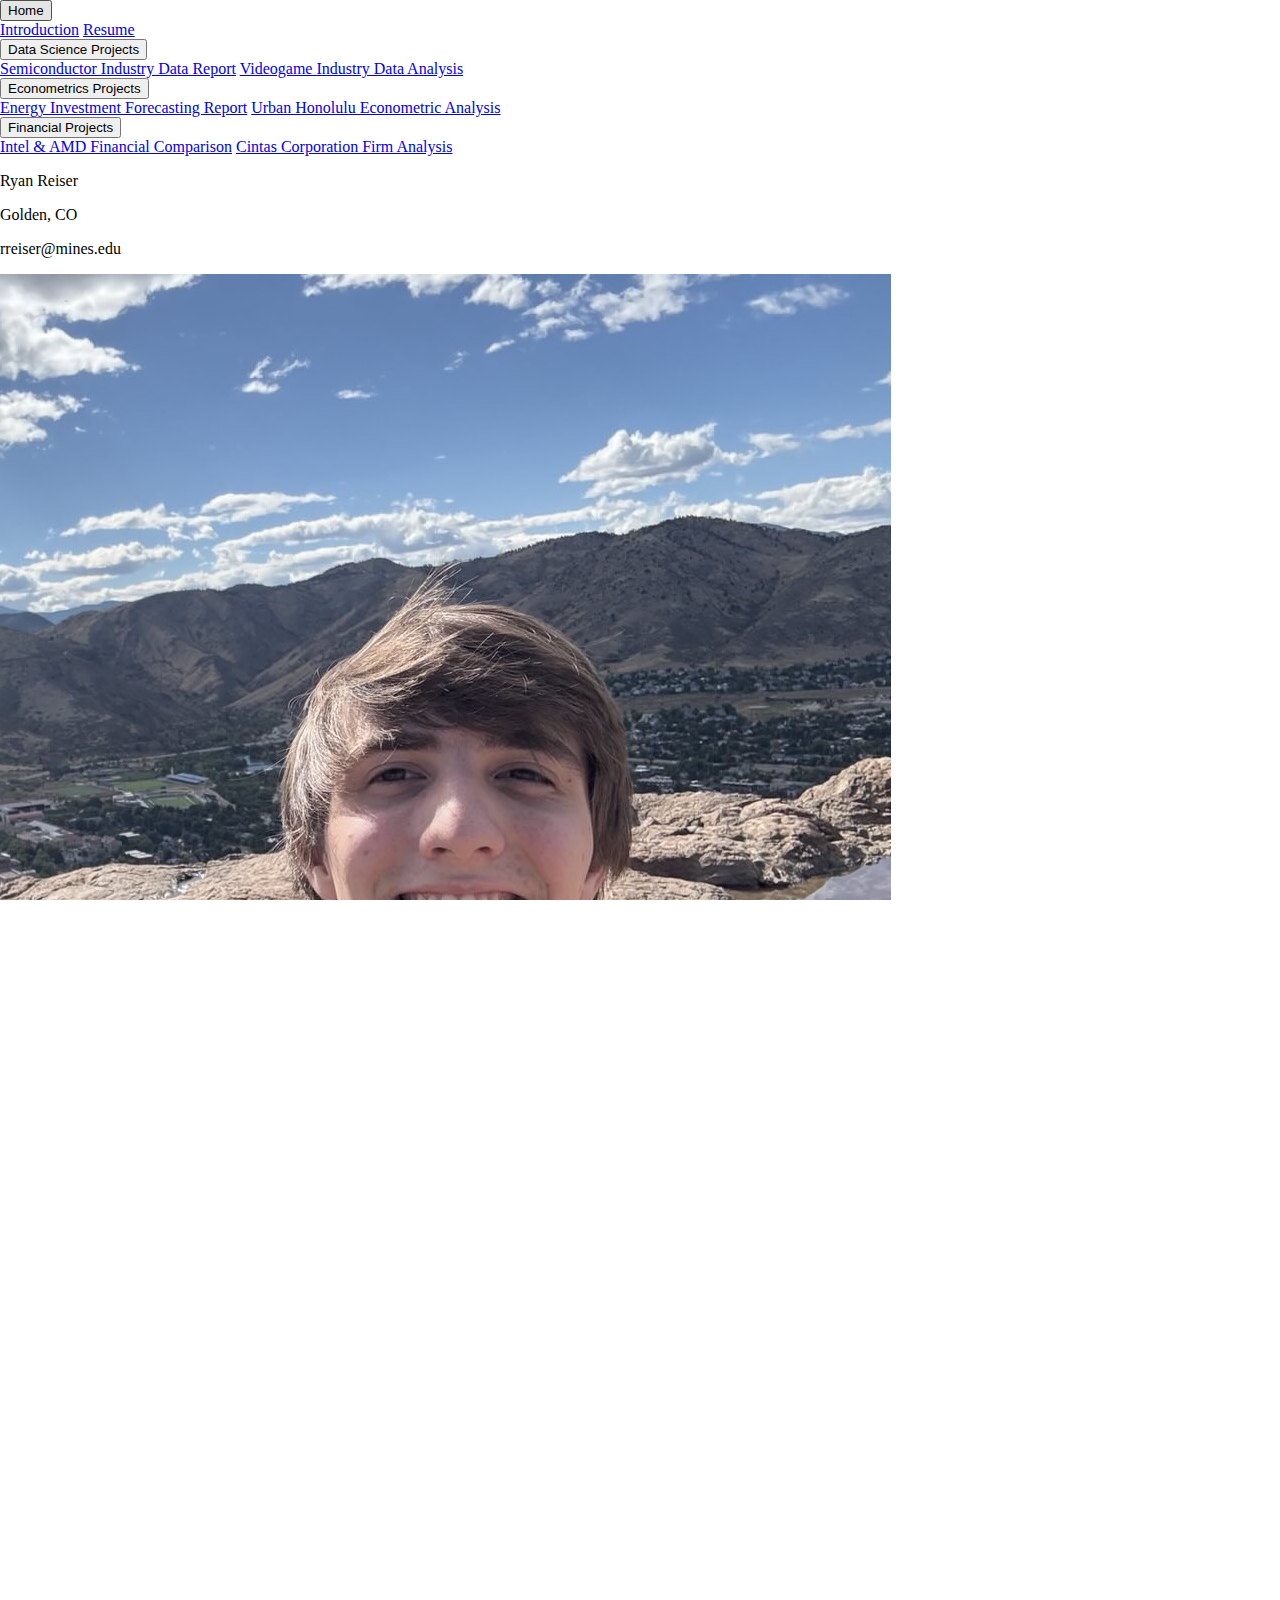
<file: index.html>
<!DOCTYPE html>
<html lang="en">

<head>
    <meta charset="UTF-8">
    <meta name="viewport" content="width=device-width, initial-scale=1.0">
    <title>Portfolio</title>
    <link rel="stylesheet" href="style.css">
</head>

<!-- Drop-down Menu -->
<body>
    <div class="container">
    <div class="dropdown">
        <button>Home</button>
        <div class="content">
            <a href="https://rreiser0.github.io/website/index.html">Introduction</a>
            <a href="https://rreiser0.github.io/website/Resume.html">Resume</a>
        </div>
    </div>

        <div class="dropdown">
        <button href="">Data Science Projects</button>
        <div class="content">
            <a href="https://rreiser0.github.io/website/Semiconductor Industry Data Report.html">Semiconductor Industry Data Report</a>
            <a href="https://rreiser0.github.io/website/Videogame%20Industry%20Data%20Analysis.html">Videogame Industry Data Analysis</a>
        </div>
    </div>

    <div class="dropdown">
        <button>Econometrics Projects</button>
        <div class="content">
            <a href="https://rreiser0.github.io/website/Energy%20Investment%20Trend%20Projection%20Report.html">Energy Investment Forecasting Report</a>
            <a href="https://rreiser0.github.io/website/Urban%20Honolulu%20Econometric%20Analysis.html">Urban Honolulu Econometric Analysis</a>
        </div>
    </div>

    <div class="dropdown">
        <button>Financial Projects</button>
        <div class="content">
            <a href="https://rreiser0.github.io/website/Intel AMD Financial Comparison.html">Intel & AMD Financial Comparison</a>
            <a href="https://rreiser0.github.io/website/Cintas%20Corporation%20Firm%20Analysis.html">Cintas Corporation Firm Analysis</a>
        </div>
    </div>
</div>

<!-- Paragraph Start -->
<div class="banner">
    <p>Ryan Reiser </p>
    <p>Golden, CO</p>
    <p>rreiser@mines.edu</p>
</div>


<div class="intro">
    <img src="images/selfie.jpg" alt="Ryan" />
    <div class="intro-text">
        <p1>Hi, I'm Ryan. Welcome to my portfolio website which I coded from scratch using HTML, CSS, and JavaScript. Here, I display the most interesting projects I have worked on while studying Business Engineering and Data Science at the Colorado School of Mines.</p1>
        <p2>I have a passion for turning difficult to understand data into actionable insights and solutions, and would love to bring that same passion to your company. I'm currently seeking a Summer 2026 internship where I can apply my skills in quantitative analytics to make real impact and build a long-term career.</p2>
        <p3>Get to know more of what I can bring to your workplace by checking out my <a href="http://rreiser.net/Resume.html"><strong>Resume</strong></a>, connecting with me on <a href="https://www.linkedin.com/in/ryan-reiser/" target="_blank"><strong>LinkedIn</strong></a>, or viewing my technical projects using the drop-down menus at the top of the page. I look forward to speaking further!</p3>
    </div>
    <img src="images/mines.png" alt="Colorado School of Mines Logo" class="mines" />
</div>

</body>

</html>
</file>
<file: style.css>
html, body {
  margin: 0;
  padding: 0;
  width: 100%;
  height: 100%;
  overflow: hidden;
}

/* Canvas container styling */
#canvas-container {
  position: fixed;
  top: 0;
  left: 0;
  width: 100%;
  height: 100%;
  z-index: -1; /* Places it behind other content */
}

main {
  position: relative; /* Needed for z-index to work */
  width: 100%;
  height: 97%;
  display: flex;
  justify-content: center;
  align-items: center;
  z-index: 1; /* Places it above the canvas */
}

h1 {
  color: white; /* Make text visible against dark background */
  text-align: center;
}

canvas {
  display: block;
  position: fixed;
  top: 0;
  left: 0;
}
</file>
